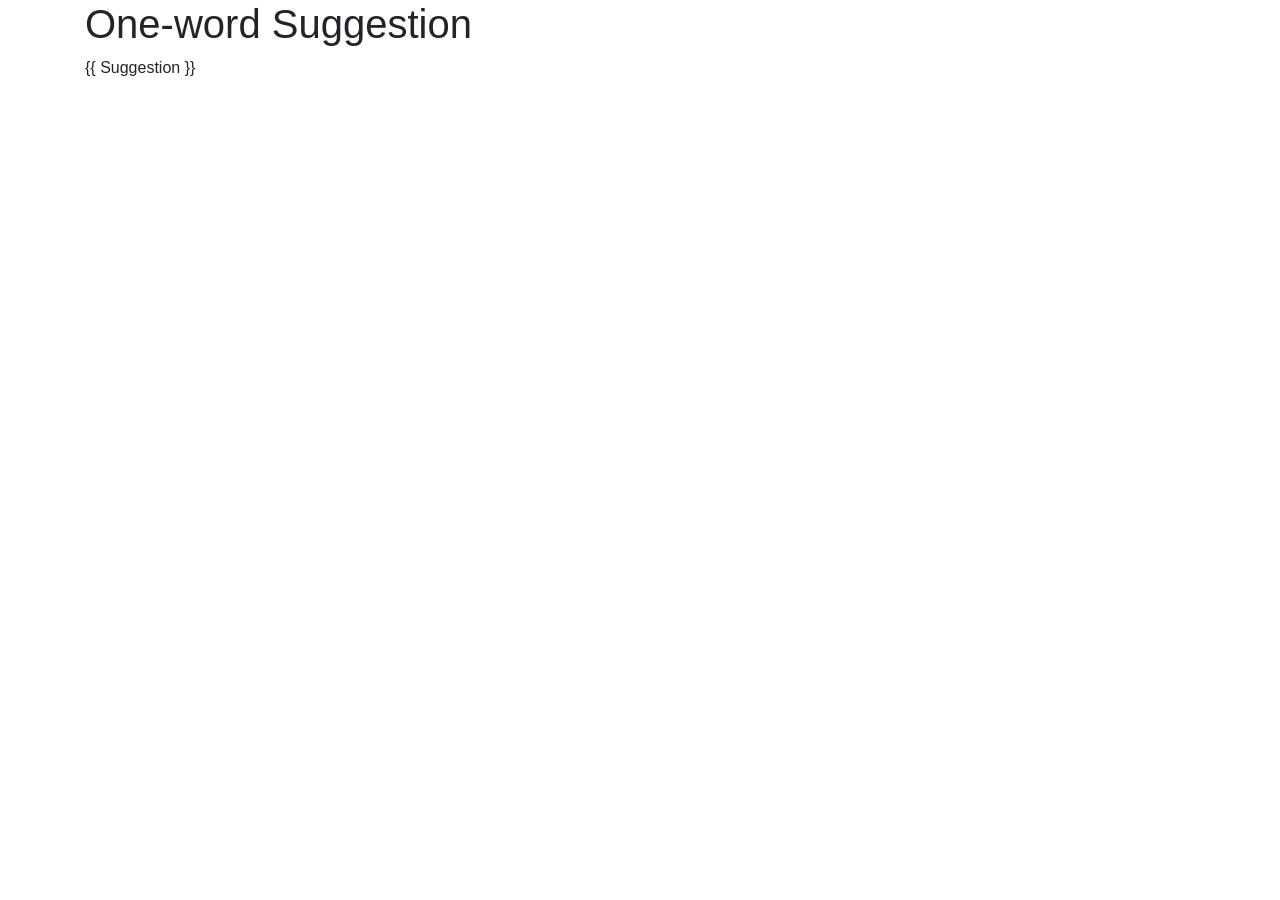
<file: templates/old/index.html>
<!DOCTYPE html>
<html lang="en">
<head>
    <meta charset="UTF-8">
    <meta name="viewport" content="width=device-width, initial-scale=1.0">
    <title>One-word Suggestion</title>
    <link href="https://stackpath.bootstrapcdn.com/bootstrap/4.3.1/css/bootstrap.min.css" rel="stylesheet">
    <style>
        ul {
            list-style-type: none;
            padding: 0;
        }
        li {
            display: flex;
            justify-content: space-between; /* Pushes dropdown to the right */
            align-items: center;
            padding: 5px 0;
            width: 100%; /* Ensures consistent width */
        }
        .task-container {
            display: flex;
            align-items: center;
            gap: 10px; /* Space between checkbox and text */
            flex-grow: 1; /* Ensures the text takes up the necessary space */
        }
    </style>
</head>
<body>
    
    
    <div class="container">
        <h1>One-word Suggestion</h1>
        <div id="suggestion-display">{{ Suggestion }}</div>
    </div>

    <script src="https://code.jquery.com/jquery-3.6.0.min.js"></script>
    <script src="https://stackpath.bootstrapcdn.com/bootstrap/4.3.1/js/bootstrap.bundle.min.js"></script>
    <script>
        document.addEventListener("click", function() {
            fetch("/new", { method: "POST" })
                .then(response => response.text())
                .then(newSuggestion => {
                    document.getElementById("suggestion-display").innerText = newSuggestion; // Update the displayed word
                })
                .catch(error => console.error("Error:", error));
        });
    </script>

    

</body>
</html>
</file>
